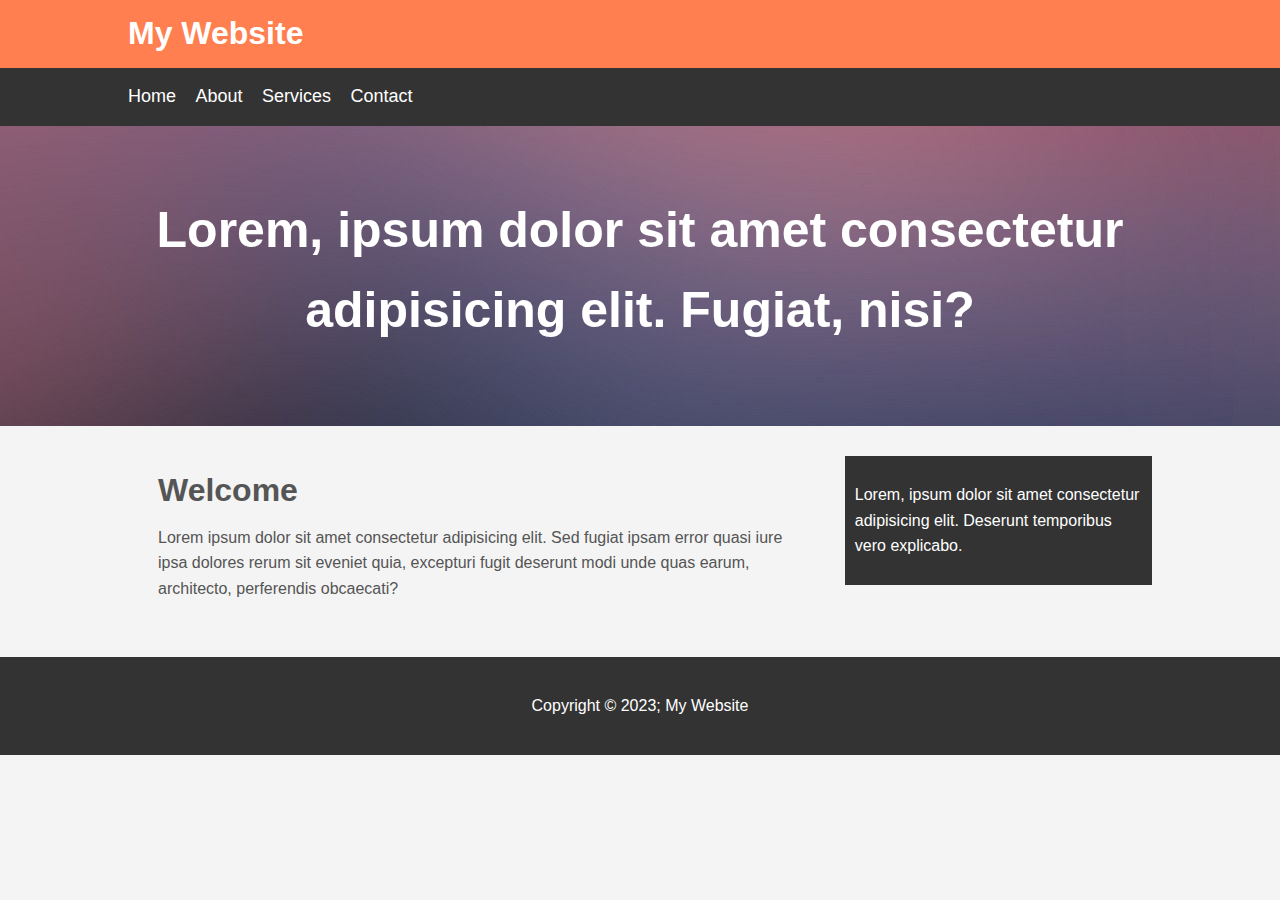
<file: index.html>
<!DOCTYPE html>
<html>   
<head>
    <title>My Website</title>
    <link rel="stylesheet" type="text/css" href="style.css">
</head>
<body>
    <header id="main-header">
        <div class="container">
            <h1>My Website</h1>
        </div>
    </header>

    <nav id="navbar">
        <div class="container">
            <ul>
                <li><a href="#">Home</a></li>
                <li><a href="#">About</a></li>
                <li><a href="#">Services</a></li>
                <li><a href="#">Contact</a></li>
            </ul>
        </div>
    </nav>

    <section id="showcase">
        <div class="container">
            <h1>Lorem, ipsum dolor sit amet consectetur adipisicing elit. Fugiat, nisi?
            </h1>
        </div>
    </section>
    
    <div class="container">
        <section id="main">
            <h1>Welcome</h1>
            <p>Lorem ipsum dolor sit amet consectetur adipisicing elit. Sed fugiat ipsam error quasi iure ipsa dolores rerum sit eveniet quia, excepturi fugit deserunt modi unde quas earum, architecto, perferendis obcaecati?</p>
        </section>
        <aside id="sidebar">
            <p>Lorem, ipsum dolor sit amet consectetur adipisicing elit. Deserunt temporibus vero explicabo.</p>
        </aside>
    </div>

    <footer id="main-footer">
        <p>Copyright &copy; 2023; My Website</p>
    </footer>
</body>
</html>
</file>
<file: style.css>
body{
    background-color: #f4f4f4;
    color:#555;
    font-family: Arial, Helvetica, sans-serif;
    font-size: 16px;
    line-height: 1.6em;
    margin: 0;
}

.container{
    width: 80%;
    margin: auto;
    overflow:hidden; 
}

#main-header{
    background-color: coral;
    color: #fff;
}

#navbar{
    background-color: #333;
    color: #fff;
}

#navbar ul{
    padding: 0;
    list-style: none;
}

#navbar li{
    display: inline;
}

#navbar a{
    color: #fff;
    text-decoration: none;
    font-size: 18px;
    padding-right: 15px;
}

#showcase{
    background-image: url('showcase.jpg');
    background-position: center right;
    min-height: 300px;
    margin-bottom: 30px;
    text-align: center;
}

#showcase h1{
    color: #fff;
    font-size: 50px;
    line-height: 1.6em;
    padding-top: 30px;
}

#main{
    float: left;
    width: 70%;
    padding: 0 30px;
    box-sizing: border-box;
}

#sidebar{
    float: right;
    width: 30%;
    background: #333;
    color: #fff;
    padding: 10px;
    box-sizing: border-box;
}

#main-footer{
    background: #333;
    color: #fff;
    text-align: center;
    padding: 20px;
    margin-top: 40px;
}

@media(max-width:600px){
    #main{
        width: 100%;
        float:none;
    }
}
</file>
